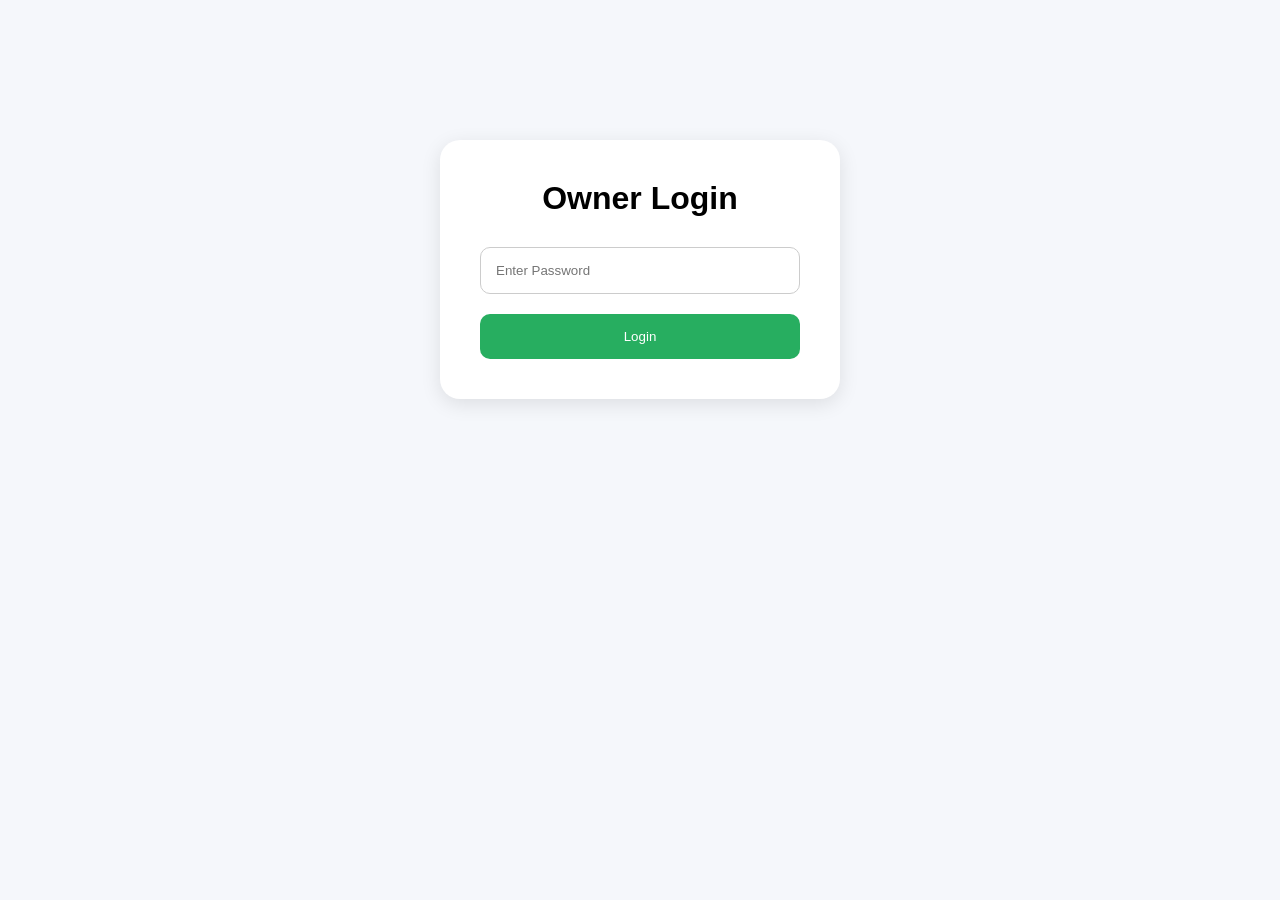
<file: PET CLINIC WEBSITE/owner.html>
<!DOCTYPE html>
<html lang="en">

<head>

<meta charset="UTF-8">

<meta
name="viewport"
content="width=device-width, initial-scale=1.0"
>

<title>
Owner Dashboard
</title>

<link
rel="stylesheet"
href="owner.css"
>

</head>

<body>

<!-- LOGIN -->

<div
class="login-box"
id="loginBox"
>

<h1>
Owner Login
</h1>

<input
type="password"
id="password"
placeholder="Enter Password"
>

<button onclick="login()">
Login
</button>

</div>

<!-- DASHBOARD -->

<div
class="dashboard"
id="dashboard"
>

<h1>
Owner Dashboard
</h1>

<!-- GUIDE -->

<div class="box">

<h2>
2 Minute Setup Guide
</h2>

<p>
1 → Enter WhatsApp Number
</p>

<p>
2 → Save Settings
</p>

<p>
3 → Website Ready ✅
</p>

</div>

<!-- WHATSAPP -->

<div class="box">

<h2>
WhatsApp Setup
</h2>

<input
type="text"
id="whatsappInput"
placeholder="919876543210"
>

<button onclick="saveWhatsapp()">
Save WhatsApp
</button>

</div>

<!-- HERO -->

<div class="box">

<h2>
Hero Section
</h2>

<input
type="text"
id="heroTitleInput"
placeholder="Hero Title"
>

<textarea
id="heroDescInput"
placeholder="Hero Description"
></textarea>

<button onclick="saveHero()">
Save Hero
</button>

</div>

<!-- CONTACT -->

<div class="box">

<h2>
Contact Details
</h2>

<input
type="text"
id="contactInput"
placeholder="+91 9876543210"
>

<button onclick="saveContact()">
Save Contact
</button>

</div>

<!-- FOOTER -->

<div class="box">

<h2>
Footer Text
</h2>

<input
type="text"
id="footerInput"
placeholder="Footer Text"
>

<button onclick="saveFooter()">
Save Footer
</button>

</div>

<!-- SERVICES -->

<div class="box">

<h2>
Add Service
</h2>

<input
type="text"
id="serviceName"
placeholder="Service Name"
>

<input
type="text"
id="servicePrice"
placeholder="Service Price"
>

<input
type="text"
id="serviceImage"
placeholder="images/service1.jpg"
>

<button onclick="addService()">
Add Service
</button>

</div>

<!-- GALLERY -->

<div class="box">

<h2>
Add Gallery Image
</h2>

<input
type="text"
id="galleryImage"
placeholder="images/gallery1.jpg"
>

<button onclick="addGallery()">
Add Gallery
</button>

</div>

<!-- TESTIMONIAL -->

<div class="box">

<h2>
Add Testimonial
</h2>

<input
type="text"
id="testimonialName"
placeholder="Customer Name"
>

<textarea
id="testimonialText"
placeholder="Review"
></textarea>

<button onclick="addTestimonial()">
Add Testimonial
</button>

</div>

<!-- SLOTS -->

<div class="box">

<h2>
Add Slot
</h2>

<input
type="text"
id="slotInput"
placeholder="5:00 PM"
>

<button onclick="addSlot()">
Add Slot
</button>

</div>

<!-- PASSWORD -->

<div class="box">

<h2>
Change Password
</h2>

<input
type="password"
id="newPassword"
placeholder="New Password"
>

<button onclick="changePassword()">
Change Password
</button>

</div>

</div>

<script src="owner.js"></script>

</body>
</html>
</file>
<file: PET CLINIC WEBSITE/owner.css>
*{
margin:0;
padding:0;
box-sizing:border-box;
font-family:Arial;
}

body{
background:#f5f7fb;
padding:40px;
}

.login-box{
max-width:400px;
margin:100px auto;
background:white;
padding:40px;
border-radius:20px;
box-shadow:0 5px 20px rgba(0,0,0,0.1);
}

.login-box h1{
margin-bottom:30px;
text-align:center;
}

.login-box input{
width:100%;
padding:15px;
margin-bottom:20px;
border-radius:10px;
border:1px solid #ccc;
}

.login-box button{
width:100%;
padding:15px;
border:none;
background:#27ae60;
color:white;
border-radius:10px;
cursor:pointer;
}

.dashboard{
display:none;
}

.dashboard h1{
margin-bottom:30px;
}

.box{
background:white;
padding:30px;
border-radius:20px;
margin-bottom:30px;
box-shadow:0 5px 20px rgba(0,0,0,0.08);
}

.box h2{
margin-bottom:20px;
}

.box input,
.box textarea{
width:100%;
padding:15px;
border-radius:10px;
border:1px solid #ccc;
margin-bottom:20px;
}

.box button{
padding:15px 30px;
border:none;
background:#27ae60;
color:white;
border-radius:10px;
cursor:pointer;
}
</file>
